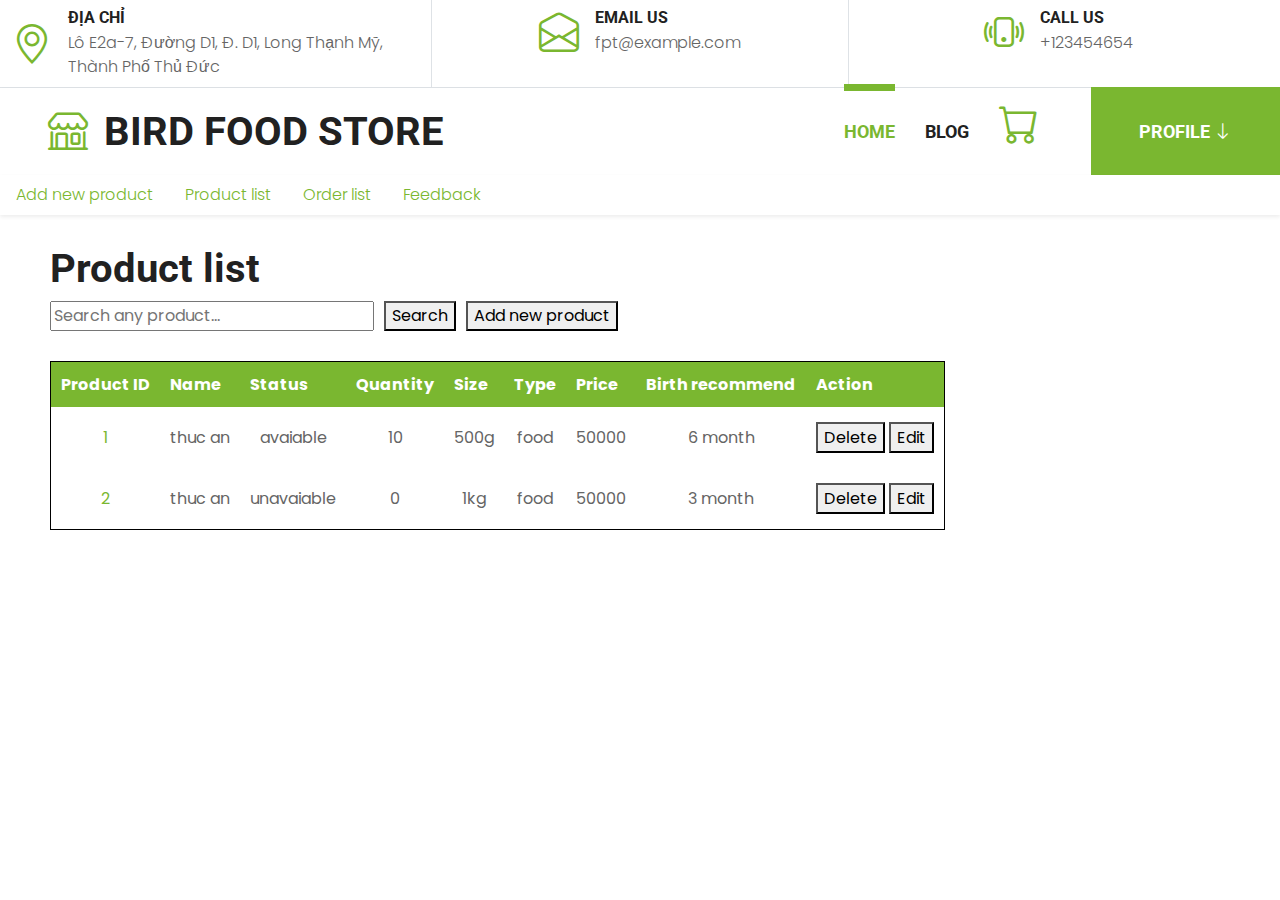
<file: web/Staff.html>
<style>  
    table, th, td {  
        border: 1px solid black;  
        border-collapse: collapse;  
        margin-top: 30px;
        margin-left: 50px;
    }  
    th, td {  
        padding: 10px;  
        text-align: center;
    }  
    table#alter tr:nth-child(even) {  
        background-color: #eee;  
    }  
    table#alter tr:nth-child(odd) {  
        background-color: #fff;  
    }  
    table#alter th {  
        color: white;  
        background-color: gray;  
    }  
    
    #class{
        margin-left: 50px;
        display: inline;
    }

    #class button{
        margin-left: 10px;
    }

    .h123{
        margin-top: 30px;
        margin-left: 50px;
    }

    </style>

<head>
    
    <meta charset="utf-8">
    <title>Bird Meal Order System</title>
    <meta content="width=device-width, initial-scale=1.0" name="viewport

    <!-- Favicon -->
    <link href=" img/favicon.ico" rel="icon">

    <!-- Google Web Fonts -->
    <link rel="preconnect" href="https://fonts.gstatic.com">
    <link href="https://fonts.googleapis.com/css2?family=Poppins&family=Roboto:wght@700&display=swap" rel="stylesheet">

    <!-- Icon Font Stylesheet -->
    <link href="https://cdn.jsdelivr.net/npm/bootstrap-icons@1.4.1/font/bootstrap-icons.css" rel="stylesheet">
    <link href="lib/flaticon/font/flaticon.css" rel="stylesheet">

    <!-- Libraries Stylesheet -->
    <link href="lib/owlcarousel/assets/owl.carousel.min.css" rel="stylesheet">

    <!-- Customized Bootstrap Stylesheet -->
    <link href="css/bootstrap.min.css" rel="stylesheet">

    <!-- Template Stylesheet -->
    <link href="css/style.css" rel="stylesheet">
</head>

 
<header>
<!-- Topbar Start -->
<div class="container-fluid border-bottom d-none d-lg-block">
    <div class="row gx-0">
        <div class="col-lg-4 text-center py-2">
            <div class="d-inline-flex align-items-center">
                <i class="bi bi-geo-alt fs-1 text-primary me-3"></i>
                <div class="text-start">
                    <h6 class="text-uppercase mb-1">Địa Chỉ</h6>
                    <span>Lô E2a-7, Đường D1, Đ. D1, Long Thạnh Mỹ, Thành Phố Thủ Đức</span>
                </div>
            </div>
        </div>
        <div class="col-lg-4 text-center border-start border-end py-2">
            <div class="d-inline-flex align-items-center">
                <i class="bi bi-envelope-open fs-1 text-primary me-3"></i>
                <div class="text-start">
                    <h6 class="text-uppercase mb-1">Email Us</h6>

                    <span>fpt@example.com</span>
                </div>
            </div>
        </div>
        <div class="col-lg-4 text-center py-2">
            <div class="d-inline-flex align-items-center">
                <i class="bi bi-phone-vibrate fs-1 text-primary me-3"></i>
                <div class="text-start">
                    <h6 class="text-uppercase mb-1">Call Us</h6>
                    <span>+123454654</span>
                </div>
            </div>
        </div>
    </div>
</div>
<!-- Topbar End -->


<!-- Navbar Start -->
<nav class="navbar navbar-expand-lg bg-white navbar-light shadow-sm py-3 py-lg-0 px-3 px-lg-0">
    <a href="Home.html" class="navbar-brand ms-lg-5">
        <h1 class="m-0 text-uppercase text-dark"><i class="bi bi-shop fs-1 text-primary me-3"></i>Bird Food Store
        </h1>
    </a>
    <button class="navbar-toggler" type="button" data-bs-toggle="collapse" data-bs-target="#navbarCollapse">
        <span class="navbar-toggler-icon"></span>
    </button>
    <div class="collapse navbar-collapse" id="navbarCollapse">
        
        <div class="navbar-nav ms-auto py-0">
            <a href="Home.html" class="nav-item nav-link active">Home</a>
            <a href="blog.html" class="nav-item nav-link">Blog</a>
            <a href="cart.html" class="nav-item nav-link pt-3 "><i
                    class="bi bi-cart  fs-1 text-primary me-1"></i></a>
            <a href="edit.html" class="nav-item nav-link nav-contact bg-primary text-white px-5 ms-lg-5">Profile <i
                    class="bi bi-arrow-down"></i></a>
        </div>
    </div>
</nav>
<!-- Navbar End -->
</header>


<body>
    <nav class="navbar navbar-expand-lg bg-white navbar-light shadow-sm py-3 py-lg-0 px-3 px-lg-0">
        <div class="navbar-collapse">
            <a href="addnew.html" class="nav-item nav-link active">Add new product</a>
            <a href="Staff.html" class="nav-item nav-link">Product list</a>
            <a href="orderlist.html" class="nav-item nav-link">Order list</a>
            <a href="feedback.html" class="nav-item nav-link">Feedback</a>
            
        </div>
    </nav>

    <h1 class="h123">Product list</h1>

    <div class="d-flex form-inputs" id="class">
        <input type="text" placeholder="Search any product...">
        <i class="bx bx-search"></i>
        <button>Search</button>
        <button>Add new product</button>
    </div>

    <div>
        <table border="1">
            <thead style="background: #7AB730; color: white">
                <tr>
                    <th>Product ID</th>
                    <th>Name</th>
                    <th>Status</th>
                    <th>Quantity</th>
                    <th>Size</th>
                    <th>Type</th>
                    <th>Price</th>
                    <th>Birth recommend</th>
                    <th>Action</th> 
                </tr>
            </thead>
            <tbody>
               
                    <tr>
                        <td>
                            <a href="index.html" class="nav-item nav-link active">1</a>
                        </td>
                        <td>thuc an</td>
                        <td>avaiable</td>
                        <td>10</td>
                        <td>500g</td>
                        <td>food</td>
                        <td>50000</td>
                        <td>6 month</td>
                        <td>
                            <button>Delete</button>
                            <button>Edit</button>
                        </td>
                    </tr>
                
                    <tr>
                        <td>
                            <a href="index.html" class="nav-item nav-link active">2</a>
                        </td>
                        <td>thuc an</td>
                        <td>unavaiable</td>
                        <td>0</td>
                        <td>1kg</td>
                        <td>food</td>
                        <td>50000</td>
                        <td>3 month</td>
                        <td>
                            <button>Delete</button>
                            <button>Edit</button>
                        </td>
                    </tr>
            </tbody>
        </table>
    </div>

</body>

</html>
</file>
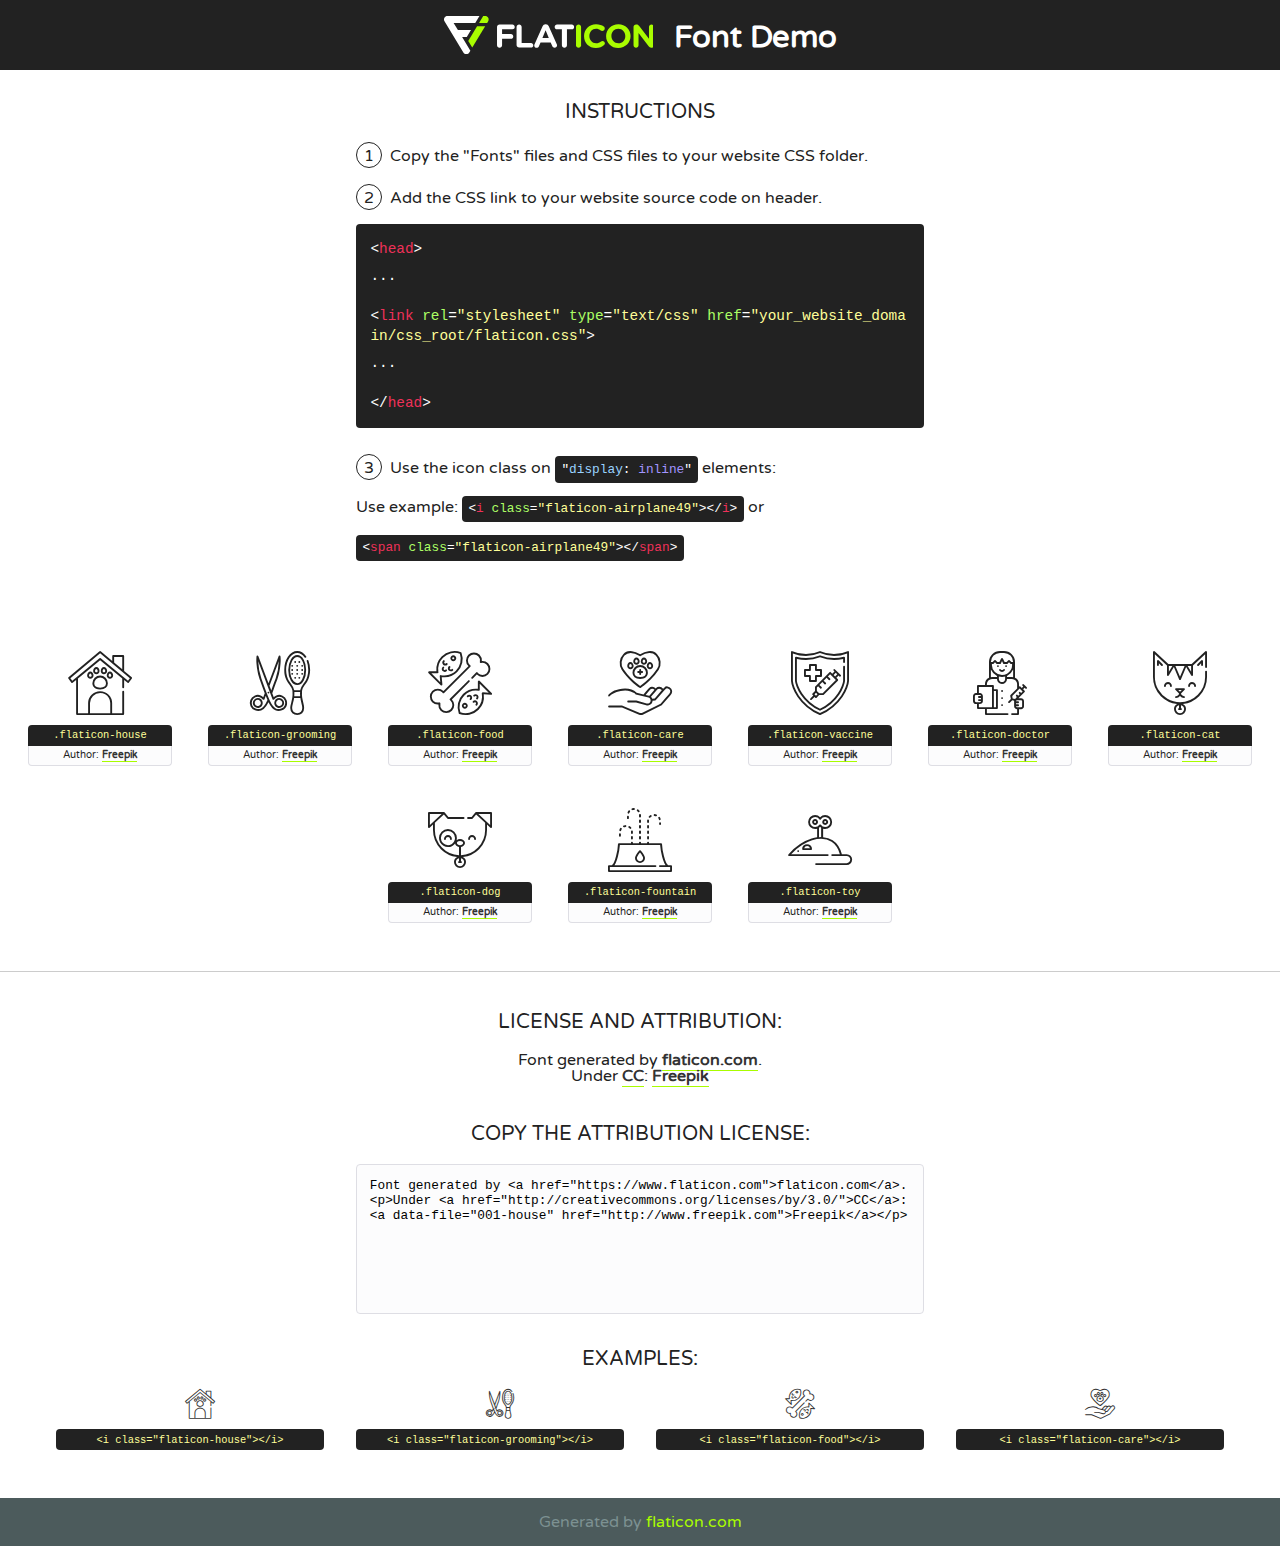
<file: web/lib/flaticon/font/flaticon.html>
<!DOCTYPE html>
<!--
  Flaticon icon font: Flaticon
  Creation date: 06/11/2020 05:08
-->
<html>
<!DOCTYPE html>
<html>

<head>
    <title>Flaticon WebFont</title>
    <link href="http://fonts.googleapis.com/css?family=Varela+Round" rel="stylesheet" type="text/css" />
    <link rel="stylesheet" type="text/css" href="flaticon.css">
    <meta charset="UTF-8">
    <style>
    html, body, div, span, applet, object, iframe,
    h1, h2, h3, h4, h5, h6, p, blockquote, pre,
    a, abbr, acronym, address, big, cite, code,
    del, dfn, em, img, ins, kbd, q, s, samp,
    small, strike, strong, sub, sup, tt, var,
    b, u, i, center,
    dl, dt, dd, ol, ul, li,
    fieldset, form, label, legend,
    table, caption, tbody, tfoot, thead, tr, th, td,
    article, aside, canvas, details, embed, 
    figure, figcaption, footer, header, hgroup, 
    menu, nav, output, ruby, section, summary,
    time, mark, audio, video {
        margin: 0;
        padding: 0;
        border: 0;
        font-size: 100%;
        font: inherit;
        vertical-align: baseline;
    }
    /* HTML5 display-role reset for older browsers */
    article, aside, details, figcaption, figure, 
    footer, header, hgroup, menu, nav, section {
        display: block;
    }
    body {
        line-height: 1;
    }
    ol, ul {
        list-style: none;
    }
    blockquote, q {
        quotes: none;
    }
    blockquote:before, blockquote:after,
    q:before, q:after {
        content: '';
        content: none;
    }
    table {
        border-collapse: collapse;
        border-spacing: 0;
    }
    body {
        font-family: 'Varela Round', Helvetica, Arial, sans-serif;
        font-size: 16px;
        color: #222;
    }
    a {
        color: #333;
        border-bottom: 1px solid #a9fd00;
        font-weight: bold;
        text-decoration: none;
    }
    * {
        -moz-box-sizing: border-box;
        -webkit-box-sizing: border-box;
        box-sizing: border-box;
        margin: 0;
        padding: 0;
    }
    [class^="flaticon-"]:before, [class*=" flaticon-"]:before, [class^="flaticon-"]:after, [class*=" flaticon-"]:after {
        font-family: Flaticon;
        font-size: 30px;
        font-style: normal;
        margin-left: 20px;
        color: #333;
    }
    .wrapper {
        max-width: 600px;
        margin: auto;
        padding: 0 1em;
    }
    .title {
        font-size: 1.25em;
        text-align: center;
        margin-bottom: 1em;
        text-transform: uppercase;
    }
    header {
        text-align: center;
        background-color: #222;
        color: #fff;
        padding: 1em;
    }
    header .logo {
        width: 210px;
        height: 38px;
        display: inline-block;
        vertical-align: middle;
        margin-right: 1em;
        border: none;
    }
    header strong {
        font-size: 1.95em;
        font-weight: bold;
        vertical-align: middle;
        margin-top: 5px;
        display: inline-block;
    }
    .demo {
        margin: 2em auto;
        line-height: 1.25em;
    }
    .demo ul li {
        margin-bottom: 1em;
    }
    .demo ul li .num {
        color: #222;
        border-radius: 20px;
        display: inline-block;
        width: 26px;
        padding: 3px;
        height: 26px;
        text-align: center;
        margin-right: 0.5em;
        border: 1px solid #222;
    }
    .demo ul li code {
        background-color: #222;
        border-radius: 4px;
        padding: 0.25em 0.5em;
        display: inline-block;
        color: #fff;
        font-family: Consolas,Monaco,Lucida Console,Liberation Mono,DejaVu Sans Mono,Bitstream Vera Sans Mono,Courier New, monospace;
        font-weight: lighter;
        margin-top: 1em;
        font-size: 0.8em;
        word-break: break-all;
    }
    .demo ul li code.big {
        padding: 1em;
        font-size: 0.9em;
    }
    .demo ul li code .red {
        color: #EF3159;
    }
    .demo ul li code .green {
        color: #ACFF65;
    }
    .demo ul li code .yellow {
        color: #FFFF99;
    }
    .demo ul li code .blue {
        color: #99D3FF;
    }
    .demo ul li code .purple {
        color: #A295FF;
    }
    .demo ul li code .dots {
        margin-top: 0.5em;
        display: block;
    }
    #glyphs {
        border-bottom: 1px solid #ccc;
        padding: 2em 0;
        text-align: center;
    }
    .glyph {
        display: inline-block;
        width: 9em;
        margin: 1em;
        text-align: center;
        vertical-align: top;
        background: #FFF;
    }
    .glyph .glyph-icon {
        padding: 10px;
        display: block;
        font-family:"Flaticon";
        font-size: 64px;
        line-height: 1;
    }
    .glyph .glyph-icon:before {
        font-size: 64px;
        color: #222;
        margin-left: 0;
    }
    .class-name {
        font-size: 0.65em;
        background-color: #222;
        color: #fff;
        border-radius: 4px 4px 0 0;
        padding: 0.5em;
        color: #FFFF99;
        font-family: Consolas,Monaco,Lucida Console,Liberation Mono,DejaVu Sans Mono,Bitstream Vera Sans Mono,Courier New, monospace;
    }
    .author-name {
        font-size: 0.6em;
        background-color: #fcfcfd;
        border: 1px solid #DEDEE4;
        border-top: 0;
        border-radius: 0 0 4px 4px;
        padding: 0.5em;
    }
    .class-name:last-child {
        font-size: 10px;
        color:#888;
    }
    .class-name:last-child a {
        font-size: 10px;
        color:#555;
    }
    .class-name:last-child a:hover {
        color:#a9fd00;
    }
    .glyph > input {
        display: block;
        width: 100px;
        margin: 5px auto;
        text-align: center;
        font-size: 12px;
        cursor: text;
    }
    .glyph > input.icon-input {
        font-family:"Flaticon";
        font-size: 16px;
        margin-bottom: 10px;
    }
    .attribution .title {
        margin-top: 2em;
    }
    .attribution textarea {
        background-color: #fcfcfd;
        padding: 1em;
        border: none;
        box-shadow: none;
        border: 1px solid #DEDEE4;
        border-radius: 4px;
        resize: none;
        width: 100%;
        height: 150px;
        font-size: 0.8em;
        font-family: Consolas,Monaco,Lucida Console,Liberation Mono,DejaVu Sans Mono,Bitstream Vera Sans Mono,Courier New, monospace;
        -webkit-appearance: none;
    }
    .iconsuse {
        margin: 2em auto;
        text-align: center;
        max-width: 1200px;
    }
    .iconsuse:after {
        content: '';
        display: table;
        clear: both;
    }
    .iconsuse .image {
        float: left;
        width: 25%;
        padding: 0 1em;
    }
    .iconsuse .image p {
        margin-bottom: 1em;
    }
    .iconsuse .image span {
        display: block;
        font-size: 0.65em;
        background-color: #222;
        color: #fff;
        border-radius: 4px;
        padding: 0.5em;
        color: #FFFF99;
        margin-top: 1em;
        font-family: Consolas,Monaco,Lucida Console,Liberation Mono,DejaVu Sans Mono,Bitstream Vera Sans Mono,Courier New, monospace;
    }
    #footer {
        text-align: center;
        background-color: #4C5B5C;
        color: #7c9192;
        padding: 1em;
    }
    #footer a {
        border: none;
        color: #a9fd00;
        font-weight: normal;
    }
    @media (max-width: 960px) {
        .iconsuse .image {
            width: 50%;
        }
    }
    @media (max-width: 560px) {
        .iconsuse .image {
            width: 100%;
        }
    }
    </style>
</head>

<body class="characters-off">

    <header>
        <a href="https://www.flaticon.com" target="_blank" class="logo">
            <svg version="1.1" xmlns="http://www.w3.org/2000/svg" xmlns:xlink="http://www.w3.org/1999/xlink" xmlns:a="http://ns.adobe.com/AdobeSVGViewerExtensions/3.0/" viewBox="0 0 560.875 102.036" enable-background="new 0 0 560.875 102.036" xml:space="preserve">
                <defs>
                </defs>
                <g>
                    <g class="letters">
                        <path fill="#ffffff" d="M141.596,29.675c0-3.777,2.985-6.767,6.764-6.767h34.438c3.426,0,6.15,2.728,6.15,6.15
                        c0,3.43-2.724,6.149-6.15,6.149h-27.674v13.091h23.719c3.429,0,6.151,2.724,6.151,6.15c0,3.43-2.723,6.149-6.151,6.149h-23.719
                        v17.574c0,3.773-2.986,6.761-6.764,6.761c-3.779,0-6.764-2.989-6.764-6.761V29.675z"></path>
                        <path fill="#ffffff" d="M193.844,29.149c0-3.781,2.985-6.767,6.764-6.767c3.776,0,6.763,2.985,6.763,6.767v42.957h25.039
                        c3.426,0,6.149,2.726,6.149,6.153c0,3.425-2.723,6.15-6.149,6.15h-31.802c-3.779,0-6.764-2.986-6.764-6.768V29.149z"></path>
                        <path fill="#ffffff" d="M241.891,75.71l21.438-48.407c1.492-3.341,4.215-5.357,7.906-5.357h0.792
                        c3.686,0,6.323,2.017,7.815,5.357l21.439,48.407c0.436,0.967,0.701,1.845,0.701,2.723c0,3.602-2.809,6.501-6.414,6.501
                        c-3.161,0-5.269-1.845-6.499-4.655l-4.132-9.661h-27.059l-4.301,10.102c-1.144,2.631-3.426,4.214-6.237,4.214
                        c-3.517,0-6.24-2.81-6.24-6.325C241.1,77.64,241.451,76.677,241.891,75.71z M279.932,58.666l-8.521-20.297l-8.526,20.297H279.932
                        z"></path>
                        <path fill="#ffffff" d="M314.864,35.387H301.86c-3.429,0-6.239-2.813-6.239-6.238c0-3.429,2.811-6.24,6.239-6.24h39.533
                        c3.426,0,6.237,2.811,6.237,6.24c0,3.425-2.811,6.238-6.237,6.238h-13.001v42.785c0,3.773-2.99,6.761-6.764,6.761
                        c-3.779,0-6.764-2.989-6.764-6.761V35.387z"></path>
                        <path fill="#A9FD00" d="M352.615,29.149c0-3.781,2.985-6.767,6.767-6.767c3.774,0,6.761,2.985,6.761,6.767v49.024
                        c0,3.773-2.987,6.761-6.761,6.761c-3.781,0-6.767-2.989-6.767-6.761V29.149z"></path>
                        <path fill="#A9FD00" d="M374.132,53.836v-0.179c0-17.481,13.178-31.801,32.065-31.801c9.22,0,15.459,2.458,20.557,6.238
                        c1.402,1.054,2.637,2.985,2.637,5.357c0,3.692-2.985,6.59-6.681,6.59c-1.845,0-3.071-0.702-4.044-1.319
                        c-3.776-2.813-7.729-4.393-12.562-4.393c-10.364,0-17.831,8.611-17.831,19.154v0.173c0,10.542,7.291,19.329,17.831,19.329
                        c5.715,0,9.492-1.756,13.359-4.834c1.049-0.874,2.458-1.491,4.039-1.491c3.429,0,6.325,2.813,6.325,6.236
                        c0,2.106-1.056,3.78-2.282,4.834c-5.539,4.834-12.036,7.733-21.878,7.733C387.572,85.464,374.132,71.493,374.132,53.836z"></path>
                        <path fill="#A9FD00" d="M433.009,53.836v-0.179c0-17.481,13.79-31.801,32.766-31.801c18.981,0,32.592,14.143,32.592,31.628v0.173
                        c0,17.483-13.785,31.807-32.769,31.807C446.625,85.464,433.009,71.32,433.009,53.836z M484.224,53.836v-0.179
                        c0-10.539-7.725-19.326-18.626-19.326c-10.893,0-18.449,8.611-18.449,19.154v0.173c0,10.542,7.73,19.329,18.626,19.329
                        C476.676,72.986,484.224,64.378,484.224,53.836z"></path>
                        <path fill="#A9FD00" d="M506.233,29.321c0-3.774,2.99-6.763,6.767-6.763h1.401c3.252,0,5.183,1.583,7.029,3.953l26.093,34.265
                        V29.059c0-3.692,2.99-6.677,6.681-6.677c3.683,0,6.671,2.985,6.671,6.677v48.934c0,3.78-2.987,6.765-6.764,6.765h-0.436
                        c-3.257,0-5.188-1.581-7.034-3.953l-27.056-35.492v32.944c0,3.687-2.985,6.676-6.678,6.676c-3.683,0-6.673-2.989-6.673-6.676
                        V29.321z"></path>
                    </g>
                    <g class="insignia">
                        <path fill="#ffffff" d="M48.372,56.137h12.517l11.156-18.537H37.186L25.688,18.539h57.825L94.668,0H9.271
                        C5.925,0,2.842,1.801,1.198,4.716c-1.644,2.907-1.593,6.482,0.134,9.343l50.38,83.501c1.678,2.781,4.689,4.476,7.938,4.476
                        c3.246,0,6.257-1.695,7.935-4.476l2.898-4.804L48.372,56.137z"></path>
                        <g class="i">
                            <path fill="#A9FD00" d="M93.575,18.539h0.031v0.004l21.652,0.004l2.705-4.488c1.727-2.861,1.778-6.436,0.133-9.343
                            C116.454,1.801,113.371,0,110.026,0h-5.294L93.575,18.539z"></path>
                            <polygon fill="#A9FD00" points="88.291,27.356 64.725,66.486 75.519,84.404 109.942,27.356"></polygon>
                        </g>
                    </g>
                </g>
            </svg>
        </a>
        <strong>Font Demo</strong>
    </header>


    <section class="demo wrapper">

        <p class="title">Instructions</p>

        <ul>
            <li>
                <span class="num">1</span>Copy the "Fonts" files and CSS files to your website CSS folder.
            </li>
            <li>
                <span class="num">2</span>Add the CSS link to your website source code on header.
                <code class="big">
                    &lt;<span class="red">head</span>&gt;
                    <br/><span class="dots">...</span>
                    <br/>&lt;<span class="red">link</span> <span class="green">rel</span>=<span class="yellow">"stylesheet"</span> <span class="green">type</span>=<span class="yellow">"text/css"</span> <span class="green">href</span>=<span class="yellow">"your_website_domain/css_root/flaticon.css"</span>&gt;
                    <br/><span class="dots">...</span>
                    <br/>&lt;/<span class="red">head</span>&gt;
                </code>
            </li>

            <li>
                <p>
                    <span class="num">3</span>Use the icon class on <code>"<span class="blue">display</span>:<span class="purple"> inline</span>"</code> elements:
                    <br />
                    Use example: <code>&lt;<span class="red">i</span> <span class="green">class</span>=<span class="yellow">&quot;flaticon-airplane49&quot;</span>&gt;&lt;/<span class="red">i</span>&gt;</code> or <code>&lt;<span class="red">span</span> <span class="green">class</span>=<span class="yellow">&quot;flaticon-airplane49&quot;</span>&gt;&lt;/<span class="red">span</span>&gt;</code>
            </li>
        </ul>

    </section>




   <section id="glyphs">          
    
      
        <div class="glyph"><div class="glyph-icon flaticon-house"></div>
            <div class="class-name">.flaticon-house</div>
            <div class="author-name">Author: <a data-file="001-house" href="http://www.freepik.com">Freepik</a> </div> 
        </div>        
        
        <div class="glyph"><div class="glyph-icon flaticon-grooming"></div>
            <div class="class-name">.flaticon-grooming</div>
            <div class="author-name">Author: <a data-file="002-grooming" href="http://www.freepik.com">Freepik</a> </div> 
        </div>        
        
        <div class="glyph"><div class="glyph-icon flaticon-food"></div>
            <div class="class-name">.flaticon-food</div>
            <div class="author-name">Author: <a data-file="003-food" href="http://www.freepik.com">Freepik</a> </div> 
        </div>        
        
        <div class="glyph"><div class="glyph-icon flaticon-care"></div>
            <div class="class-name">.flaticon-care</div>
            <div class="author-name">Author: <a data-file="004-care" href="http://www.freepik.com">Freepik</a> </div> 
        </div>        
        
        <div class="glyph"><div class="glyph-icon flaticon-vaccine"></div>
            <div class="class-name">.flaticon-vaccine</div>
            <div class="author-name">Author: <a data-file="005-vaccine" href="http://www.freepik.com">Freepik</a> </div> 
        </div>        
        
        <div class="glyph"><div class="glyph-icon flaticon-doctor"></div>
            <div class="class-name">.flaticon-doctor</div>
            <div class="author-name">Author: <a data-file="006-doctor" href="http://www.freepik.com">Freepik</a> </div> 
        </div>        
        
        <div class="glyph"><div class="glyph-icon flaticon-cat"></div>
            <div class="class-name">.flaticon-cat</div>
            <div class="author-name">Author: <a data-file="007-cat" href="http://www.freepik.com">Freepik</a> </div> 
        </div>        
        
        <div class="glyph"><div class="glyph-icon flaticon-dog"></div>
            <div class="class-name">.flaticon-dog</div>
            <div class="author-name">Author: <a data-file="008-dog" href="http://www.freepik.com">Freepik</a> </div> 
        </div>        
        
        <div class="glyph"><div class="glyph-icon flaticon-fountain"></div>
            <div class="class-name">.flaticon-fountain</div>
            <div class="author-name">Author: <a data-file="009-fountain" href="http://www.freepik.com">Freepik</a> </div> 
        </div>        
        
        <div class="glyph"><div class="glyph-icon flaticon-toy"></div>
            <div class="class-name">.flaticon-toy</div>
            <div class="author-name">Author: <a data-file="010-toy" href="http://www.freepik.com">Freepik</a> </div> 
        </div>        
        

    </section>



    <section class="attribution wrapper"   style="text-align:center;">

      <div class="title">License and attribution:</div><div class="attrDiv">Font generated by <a href="https://www.flaticon.com">flaticon.com</a>. <div><p>Under <a href="http://creativecommons.org/licenses/by/3.0/">CC</a>: <a data-file="001-house" href="http://www.freepik.com">Freepik</a></p>  </div>
      </div>
      <div class="title">Copy the Attribution License:</div>

    <textarea onclick="this.focus();this.select();">Font generated by &lt;a href=&quot;https://www.flaticon.com&quot;&gt;flaticon.com&lt;/a&gt;. <p>Under <a href="http://creativecommons.org/licenses/by/3.0/">CC</a>: <a data-file="001-house" href="http://www.freepik.com">Freepik</a></p>  
     </textarea>

    </section>

    <section class="iconsuse">

          <div class="title">Examples:</div>            
             
            <div class="image">
                <p>
                    <i class="glyph-icon flaticon-house"></i> 
                    <span>&lt;i class=&quot;flaticon-house&quot;&gt;&lt;/i&gt;</span>
                </p>
            </div>
            
            <div class="image">
                <p>
                    <i class="glyph-icon flaticon-grooming"></i> 
                    <span>&lt;i class=&quot;flaticon-grooming&quot;&gt;&lt;/i&gt;</span>
                </p>
            </div>
            
            <div class="image">
                <p>
                    <i class="glyph-icon flaticon-food"></i> 
                    <span>&lt;i class=&quot;flaticon-food&quot;&gt;&lt;/i&gt;</span>
                </p>
            </div>
            
            <div class="image">
                <p>
                    <i class="glyph-icon flaticon-care"></i> 
                    <span>&lt;i class=&quot;flaticon-care&quot;&gt;&lt;/i&gt;</span>
                </p>
            </div>
                       
        </div>
                            
    </section>

<div id="footer">
    <div>Generated by <a href="https://www.flaticon.com">flaticon.com</a>
    </div>
</div>



</body>
</html>
</file>
<file: web/lib/flaticon/font/flaticon.css>
/*
  	Flaticon icon font: Flaticon
  	Creation date: 06/11/2020 05:08
  	*/

@font-face {
  font-family: "Flaticon";
  src: url("./Flaticon.eot");
  src: url("./Flaticon.eot?#iefix") format("embedded-opentype"),
       url("./Flaticon.woff2") format("woff2"),
       url("./Flaticon.woff") format("woff"),
       url("./Flaticon.ttf") format("truetype"),
       url("./Flaticon.svg#Flaticon") format("svg");
  font-weight: normal;
  font-style: normal;
}

@media screen and (-webkit-min-device-pixel-ratio:0) {
  @font-face {
    font-family: "Flaticon";
    src: url("./Flaticon.svg#Flaticon") format("svg");
  }
}

[class^="flaticon-"]:before, [class*=" flaticon-"]:before,
[class^="flaticon-"]:after, [class*=" flaticon-"]:after {   
  font-family: Flaticon;
        font-size: 20px;
font-style: normal;
margin-left: 20px;
}

.flaticon-house:before { content: "\f100"; }
.flaticon-grooming:before { content: "\f101"; }
.flaticon-food:before { content: "\f102"; }
.flaticon-care:before { content: "\f103"; }
.flaticon-vaccine:before { content: "\f104"; }
.flaticon-doctor:before { content: "\f105"; }
.flaticon-cat:before { content: "\f106"; }
.flaticon-dog:before { content: "\f107"; }
.flaticon-fountain:before { content: "\f108"; }
.flaticon-toy:before { content: "\f109"; }
</file>
<file: web/css/style.css>
.btn-cart{
    border-radius: 50%;
    width: 60px;
    height: 60px;
}

.cartBar {
    line-height: 1;
}
.navbar-light .navbar-nav .nav-link {
    font-family: 'Roboto', sans-serif;
    position: relative;
    margin-left: 30px;
    padding: 30px 0;
    font-size: 18px;
    font-weight: 700;
    text-transform: uppercase;
    color: var(--dark);
    outline: none;
    transition: .5s;
}

.sticky-top.navbar-light .navbar-nav .nav-link {
    padding: 20px 0;
}

.navbar-light .navbar-nav .nav-link:hover,
.navbar-light .navbar-nav .nav-link.active {
    color: var(--primary);
}

@media (min-width: 992px) {
    .navbar-light .navbar-nav .nav-link::before {
        position: absolute;
        content: "";
        width: 0;
        height: 7px;
        top: -4px;
        left: 50%;
        background: var(--primary);
        transition: .5s;
    }

    .navbar-light .navbar-nav .nav-link:hover::before,
    .navbar-light .navbar-nav .nav-link.active::before {
        width: 100%;
        left: 0;
    }

    .navbar-light .navbar-nav .nav-link.nav-contact::before {
        width: 100%;
        height: 1px;
        top: -1px;
        left: 0;
    }
}

@media (max-width: 991.98px) {
    .navbar-light .navbar-nav .nav-link  {
        margin-left: 0;
        padding: 10px 0;
    }
}

@import url("https://fonts.googleapis.com/css2?family=Poppins:weight@100;200;300;400;500;600;700;800&display=swap");


body{
    background-color:#eee;
    font-family: "Poppins", sans-serif;
    font-weight: 300;
}

.height{
    height: 100vh;
}


.search{
    position: relative;
    box-shadow: 0 0 40px rgba(51, 51, 51, .1);

}

.search input{

    height: 60px;
    text-indent: 25px;
    border: 2px solid #d6d4d4;


}


.search input:focus{

    box-shadow: none;
    border: 2px solid #7ab730;


}

.search .fa-search{

    position: absolute;
    top: 20px;
    left: 16px;

}

.search button{

    position: absolute;
    top: 5px;
    right: 5px;
    height: 50px;
    width: 110px;
    background: #7ab730;

}

.link{
    color: #7ab730;
}



body{
    background:#FFFFFF;
}

/*panel*/
.panel {
    border: none;
    box-shadow: none;
}

.panel-heading {
    border-color:#eff2f7 ;
    font-size: 16px;
    font-weight: 300;
}

.panel-title {
    color: #2A3542;
    font-size: 14px;
    font-weight: 400;
    margin-bottom: 0;
    margin-top: 0;
    font-family: 'Open Sans', sans-serif;
}


/*product list*/

.prod-cat li a{
    border-bottom: 1px dashed #d9d9d9;
}

.prod-cat li a {
    color: #3b3b3b;
}

.prod-cat li ul {
    margin-left: 30px;
}

.prod-cat li ul li a{
    border-bottom:none;
}
.prod-cat li ul li a:hover,.prod-cat li ul li a:focus, .prod-cat li ul li.active a , .prod-cat li a:hover,.prod-cat li a:focus, .prod-cat li a.active{
    background: none;
    color: #ff7261;
}

.pro-lab{
    margin-right: 20px;
    font-weight: normal;
}

.pro-sort {
    padding-right: 20px;
    float: left;
}

.pro-page-list {
    margin: 5px 0 0 0;
}

.product-list img{
    width: 100%;
    border-radius: 4px 4px 0 0;
    -webkit-border-radius: 4px 4px 0 0;
}

.product-list .pro-img-box {
    position: relative;
}
.adtocart {
    background: #15ff00;
    width: 110px;
    height: 50px;
    border-radius: 20px;

    color: #fff;
    display: inline-block;
    text-align: center;

    left: 80%;
    bottom: -25px;
    position: absolute;
}

.adtocart i{
    color: #fff;
    font-size: 25px;
    line-height: 42px;
}

.pro-title {
    color: #5A5A5A;
    display: inline-block;
    margin-top: 20px;
    font-size: 16px;
}

.product-list .price {
    color:#60fb00 ;
    font-size: 15px;
}

.pro-img-details {
    margin-left: -15px;
}

.pro-img-details img {
    width: 100%;
}

.pro-d-title {
    font-size: 16px;
    margin-top: 0;
}

.product_meta {
    border-top: 1px solid #eee;
    border-bottom: 1px solid #eee;
    padding: 10px 0;
    margin: 15px 0;
}

.product_meta span {
    display: block;
    margin-bottom: 10px;
}
.product_meta a, .pro-price{
    color:#ffffff ;
}

.pro-price, .amount-old {
    font-size: 18px;
    padding: 0 10px;
}

.amount-old {
    text-decoration: line-through;
}

.quantity {
    width: 120px;
}

.pro-img-list {
    margin: 10px 0 0 -15px;
    width: 100%;
    display: inline-block;
}

.pro-img-list a {
    float: left;
    margin-right: 10px;
    margin-bottom: 10px;
}

.pro-d-head {
    font-size: 18px;
    font-weight: 300;
}
img{
    width: 250px;
    height: 500px;
}
.custom-button {
    background-color: #4CAF50; /* Green */
    border: none;
    color: white;
    padding: 10px 20px;
    text-align: center;
    text-decoration: none;
    display: inline-block;
    font-size: 16px;
    margin: 4px 2px;
    cursor: pointer;
    border-radius: 5px;
}

.custom-button:hover {
    background-color: #3e8e41;
}
:root {
    --primary: #7AB730;
    --secondary: #FFD33C;
    --light: #F3F3F3;
    --dark: #212121;
}

[class^=flaticon-]:before,
[class*=" flaticon-"]:before,
[class^=flaticon-]:after,
[class*=" flaticon-"]:after {
    font-size: inherit;
    margin-left: 0;
}

.btn {
    font-family: 'Roboto', sans-serif;
    text-transform: uppercase;
    font-weight: 700;
    transition: .5s;
}

.btn-primary {
    color: #FFFFFF;
}

.btn-square {
    width: 36px;
    height: 36px;
}

.btn-sm-square {
    width: 28px;
    height: 28px;
}

.btn-lg-square {
    width: 46px;
    height: 46px;
}

.btn-square,
.btn-sm-square,
.btn-lg-square {
    padding-left: 0;
    padding-right: 0;
    text-align: center;
}

.back-to-top {
    position: fixed;
    display: none;
    right: 30px;
    bottom: 2px;
    border-radius: 0;
    z-index: 99;
}

.navbar-light .navbar-nav .nav-link {
    font-family: 'Roboto', sans-serif;
    position: relative;
    margin-left: 30px;
    padding: 30px 0;
    font-size: 18px;
    font-weight: 700;
    text-transform: uppercase;
    color: var(--dark);
    outline: none;
    transition: .5s;
}

.sticky-top.navbar-light .navbar-nav .nav-link {
    padding: 20px 0;
}

.navbar-light .navbar-nav .nav-link:hover,
.navbar-light .navbar-nav .nav-link.active {
    color: var(--primary);
}

@media (min-width: 992px) {
    .navbar-light .navbar-nav .nav-link::before {
        position: absolute;
        content: "";
        width: 0;
        height: 7px;
        top: -4px;
        left: 50%;
        background: var(--primary);
        transition: .5s;
    }

    .navbar-light .navbar-nav .nav-link:hover::before,
    .navbar-light .navbar-nav .nav-link.active::before {
        width: 100%;
        left: 0;
    }

    .navbar-light .navbar-nav .nav-link.nav-contact::before {
        width: 100%;
        height: 1px;
        top: -1px;
        left: 0;
    }
}

@media (max-width: 991.98px) {
    .navbar-light .navbar-nav .nav-link  {
        margin-left: 0;
        padding: 10px 0;
    }
}

.hero-header {
    background: url(../img/hero.jpg) top right no-repeat;
    background-size: cover;
}

.btn-play {
    position: relative;
    display: block;
    box-sizing: content-box;
    width: 16px;
    height: 26px;
    border-radius: 100%;
    border: none;
    outline: none !important;
    padding: 18px 20px 20px 28px;
    background: #FFFFFF;
}

.btn-play:before {
    content: "";
    position: absolute;
    z-index: 0;
    left: 50%;
    top: 50%;
    transform: translateX(-50%) translateY(-50%);
    display: block;
    width: 60px;
    height: 60px;
    background: #FFFFFF;
    border-radius: 100%;
    animation: pulse-border 1500ms ease-out infinite;
}

.btn-play:after {
    content: "";
    position: absolute;
    z-index: 1;
    left: 50%;
    top: 50%;
    transform: translateX(-50%) translateY(-50%);
    display: block;
    width: 60px;
    height: 60px;
    background: #FFFFFF;
    border-radius: 100%;
    transition: all 200ms;
}

.btn-play span {
    display: block;
    position: relative;
    z-index: 3;
    width: 0;
    height: 0;
    left: -1px;
    border-left: 16px solid var(--primary);
    border-top: 11px solid transparent;
    border-bottom: 11px solid transparent;
}

@keyframes pulse-border {
    0% {
        transform: translateX(-50%) translateY(-50%) translateZ(0) scale(1);
        opacity: 1;
    }

    100% {
        transform: translateX(-50%) translateY(-50%) translateZ(0) scale(2);
        opacity: 0;
    }
}

#videoModal .modal-dialog {
    position: relative;
    max-width: 800px;
    margin: 60px auto 0 auto;
}

#videoModal .modal-body {
    position: relative;
    padding: 0px;
}

#videoModal .close {
    position: absolute;
    width: 30px;
    height: 30px;
    right: 0px;
    top: -30px;
    z-index: 999;
    font-size: 30px;
    font-weight: normal;
    color: #FFFFFF;
    background: #000000;
    opacity: 1;
}

.service-item a i {
    position: relative;
    padding-left: 20px;
    transition: .3s;
}

.service-item a:hover i {
    padding-left: 50px;
}

.service-item a i::after {
    position: absolute;
    content: "";
    width: 20px;
    height: 2px;
    top: 50%;
    left: 10px;
    margin-top: -1px;
    background: var(--primary);
    transition: .3s;
}

.service-item a:hover i::after {
    width: 50px;
}





.product-item {

}

.product-item .btn-action {
    position: absolute;
    width: 100%;
    bottom: 60px;
    left: 0;
    opacity: 0;
    transition: .5s;
}

.product-item:hover .btn-action {
    bottom: 100px;
    opacity: 90%;
}

.product-item:hover .btn-action:hover {

    opacity: 100%;
}

.product-carousel .owl-nav {
    width: 100%;
    text-align: center;
    display: flex;
    justify-content: center;
}

.product-carousel .owl-nav .owl-prev,
.product-carousel .owl-nav .owl-next{
    position: relative;
    margin: 0 5px;
    width: 55px;
    height: 45px;
    display: flex;
    align-items: center;
    justify-content: center;
    color: #FFFFFF;
    background: var(--primary);
    font-size: 22px;
    transition: .5s;
}

.product-carousel .owl-nav .owl-prev:hover,
.product-carousel .owl-nav .owl-next:hover {
    color: var(--dark);
}

.bg-offer {
    background: url(../img/offer.jpg) top right no-repeat;
    background-size: cover;
}

.price-carousel::after {
    position: absolute;
    content: "";
    width: 100%;
    height: 50%;
    bottom: 0;
    left: 0;
    background: var(--primary);
    border-radius: 8px 8px 50% 50%;
    z-index: -1;
}

.price-carousel .owl-nav {
    margin-top: 35px;
    width: 100%;
    text-align: center;
    display: flex;
    justify-content: center;
}

.price-carousel .owl-nav .owl-prev,
.price-carousel .owl-nav .owl-next{
    position: relative;
    margin: 0 5px;
    width: 45px;
    height: 45px;
    display: flex;
    align-items: center;
    justify-content: center;
    color: var(--primary);
    background: #FFFFFF;
    font-size: 22px;
    border-radius: 45px;
    transition: .5s;
}

.price-carousel .owl-nav .owl-prev:hover,
.price-carousel .owl-nav .owl-next:hover {
    color: var(--dark);
}

.team-carousel .owl-nav {
    position: absolute;
    width: 50px;
    height: 160px;
    top: calc(50% - 80px);
    right: 0;
    z-index: 1;
}

.team-carousel .owl-nav .owl-prev,
.team-carousel .owl-nav .owl-next {
    position: relative;
    width: 50px;
    height: 50px;
    margin: 15px 0;
    display: flex;
    align-items: center;
    justify-content: center;
    color: #FFFFFF;
    background: var(--primary);
    font-size: 22px;
    transition: .5s;
}

.team-carousel .owl-nav .owl-prev:hover,
.team-carousel .owl-nav .owl-next:hover {
    color: var(--dark);
}

.team-item img {
    transition: .5s;
}

.team-item:hover img {
    transform: scale(1.2);
}

.team-item .team-overlay {
    position: absolute;
    top: 45px;
    right: 45px;
    bottom: 45px;
    left: 45px;
    display: flex;
    align-items: center;
    justify-content: center;
    background: rgba(122, 183, 48, .8);
    transition: .5s;
    opacity: 0;
}

.team-item:hover .team-overlay {
    top: 0;
    right: 0;
    bottom: 0;
    left: 0;
    opacity: 1;
}

.bg-testimonial {
    background: url(../img/testimonial.jpg) top left no-repeat;
    background-size: cover;
}

.testimonial-carousel .owl-nav {
    position: absolute;
    width: 100%;
    height: 46px;
    top: calc(50% - 23px);
    left: 0;
    display: flex;
    justify-content: space-between;
    z-index: 1;
}

.testimonial-carousel .owl-nav .owl-prev,
.testimonial-carousel .owl-nav .owl-next {
    position: relative;
    width: 46px;
    height: 46px;
    display: flex;
    align-items: center;
    justify-content: center;
    color: #FFFFFF;
    background: var(--primary);
    font-size: 22px;
    transition: .5s;
}

.testimonial-carousel .owl-nav .owl-prev:hover,
.testimonial-carousel .owl-nav .owl-next:hover {
    color: var(--dark);
}

.testimonial-carousel .owl-item img {
    width: 100px;
    height: 100px;
}

@media (min-width: 576px) {
    .blog-item .row {
        height: 300px;
    }
}

.blog-item a i {
    position: relative;
    padding-left: 20px;
    transition: .3s;
}

.blog-item a:hover i {
    padding-left: 50px;
}

.blog-item a i::after {
    position: absolute;
    content: "";
    width: 20px;
    height: 2px;
    top: 50%;
    left: 10px;
    margin-top: -1px;
    background: var(--primary);
    transition: .3s;
}

.blog-item a:hover i::after {
    width: 50px;
}

.container1 {
    width: 100%;
    padding-right: var(--bs-gutter-x, .75rem);
    padding-left: var(--bs-gutter-x, .75rem);
    margin-right: auto;
    margin-left: auto;
}

@media (min-width: 576px) {
    .container1{
        max-width:540px
    }
}

@media (min-width: 768px) {
    .container1{
        max-width:720px
    }
}

@media (min-width: 992px) {
    .container1 {
        max-width:960px
    }
}

@media (min-width: 1200px) {
    .container1 {
        max-width:1140px
    }
}

@media (min-width: 1300px) {
    .container1 {
        max-width: 2000px;
    }
}
</file>
